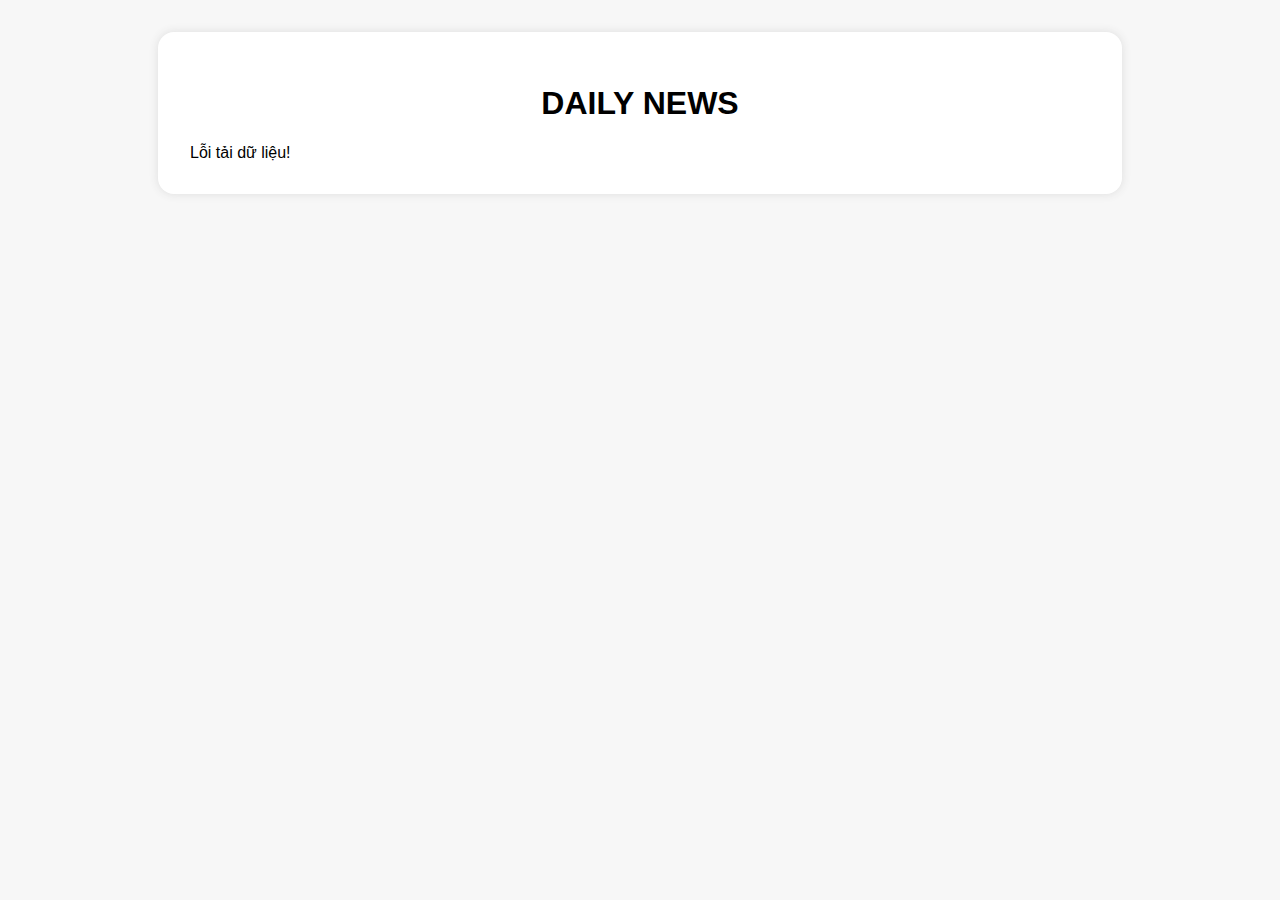
<file: index.html>
<!DOCTYPE html>
<html lang="vi">
<head>
  <meta charset="UTF-8" />
  <meta name="viewport" content="width=device-width, initial-scale=1.0"/>
  <title>DAILY NEWS</title>
  <style>
    body { font-family: Arial, sans-serif; background: #f7f7f7; margin: 0; padding: 0;}
    .container { max-width: 900px; margin: 2rem auto; background: #fff; padding: 2rem; border-radius: 1rem; box-shadow: 0 0 10px #ddd;}
    h1 { text-align: center;}
    .post { margin: 2rem 0; padding: 2rem; background: #f0f8ff; border-radius: 1rem;}
    .date { color: #888; font-size: 1.05em; font-weight: bold;}
    .content { margin-top: 1rem; white-space: pre-wrap; font-size: 1.12em; }
  </style>
</head>
<body>
  <div class="container">
    <h1>DAILY NEWS</h1>
    <div id="list-posts"></div>
  </div>
  <script>
    const SHEET_ID = '1ZYEvGwo5Xt6MT_EoRiP1V3rXfvjVvQ5igaEVOKPqssE'; // Sheet ID mới
    const SHEET_TAB = 'news'; // Tên tab trong Google Sheets

    const SHEET_URL = `https://opensheet.vercel.app/${SHEET_ID}/${SHEET_TAB}`;

    fetch(SHEET_URL)
      .then(response => response.json())
      .then(data => {
        const list = document.getElementById('list-posts');
        data.forEach(bv => {
          const postDiv = document.createElement('div');
          postDiv.className = 'post';
          postDiv.innerHTML = `
            <div class="date">${bv.Date}</div>
            <div class="content">${(bv.Content || '').replace(/\n/g, '<br/>')}</div>
          `;
          list.appendChild(postDiv);
        });
      })
      .catch(err => {
        document.getElementById('list-posts').innerHTML = `<div>Lỗi tải dữ liệu!</div>`;
      });
  </script>
</body>
</html>
</file>
